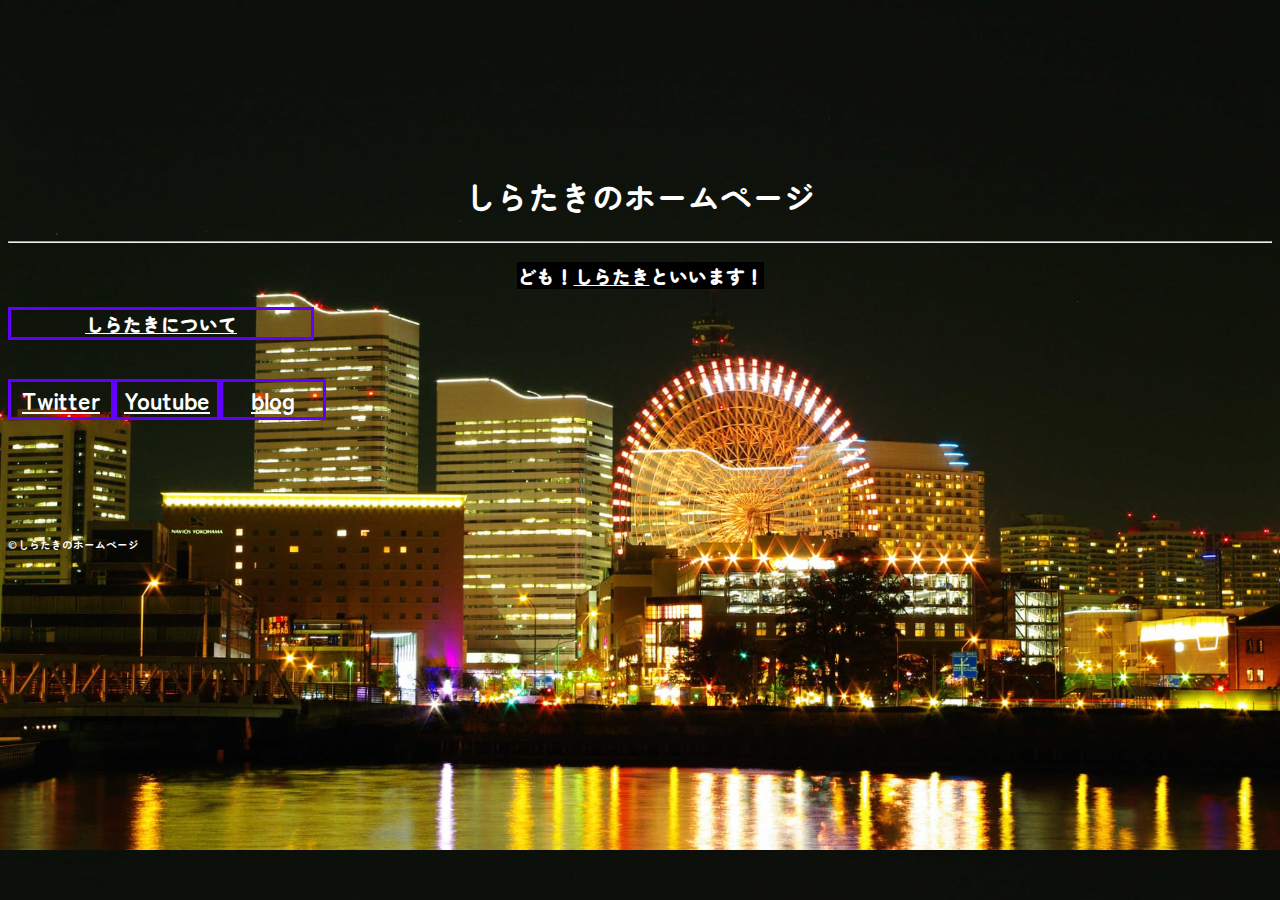
<file: index.html>
<!DOCTYPE html>
<html lang="ja">
<html><head><meta http-equiv="Content-Type" content="text/html; charset=UTF-8">



<title>しらたきのほーむぺーじ!</title>
<link rel="stylesheet" href="./sirataki.css">
<link rel="preconnect" href="https://fonts.googleapis.com">
<link rel="preconnect" href="https://fonts.gstatic.com" crossorigin>
<link href="https://fonts.googleapis.com/css2?family=Zen+Maru+Gothic:wght@900&display=swap" rel="stylesheet">
<link rel="preconnect" href="https://fonts.googleapis.com">
<link rel="preconnect" href="https://fonts.gstatic.com" crossorigin>
<link href="https://fonts.googleapis.com/css2?family=Zen+Maru+Gothic:wght@700&display=swap" rel="stylesheet">
<meta name="しらたきのホームページ" content="しらたきの公式ホームページです">


<link rel="icon" href="favicon (2).ico">
<meta name="viewport" content="width=device-width,initial-scale=1">

</head>
<body>
 
  <br>
  <br>
  <br>
  <br>
  <br>
  <br>
  <h1>しらたきのホームページ</h1>
  <hr style="text-align: center; size: 60px;">
   <h3 style="text-align: center; "><mark><test style="color: rgb(255, 255, 255);">ども！<a href="https://twitter.com/Pcsirataki">しらたき</a>といいます！</mark></test></h3>
 
  <h3 style="text-align: center; color: rgb(98, 0, 255); font-weight: 800 ; border: 3px solid; width: 300px;"> <a
      href="syoukai.html">しらたきについて</a></h3>
<div style="display: flex;"><h2 style="border: 3px solid; color: rgb(98, 0, 255); text-align: center; width: 100px;"><a href="https://twitter.com/Pcsirataki">Twitter</a></h2>
<h2 style="border: 3px solid; color: rgb(98, 0, 255); text-align: center; width: 100px;"><a href="https://www.youtube.com/channel/UCWo4efcNh8a5rXAgR01i0bA">Youtube</a></h2>
<h2 style="border: 3px solid; color: rgb(98, 0, 255); text-align: center; width: 100px;"><a
    href="https://t.co/UV4ilXXT1l">blog</a></h2></div>
  


    
    

<br>
<br>
<br>
<h6>©しらたきのホームページ</h6>

  

</body>
</file>
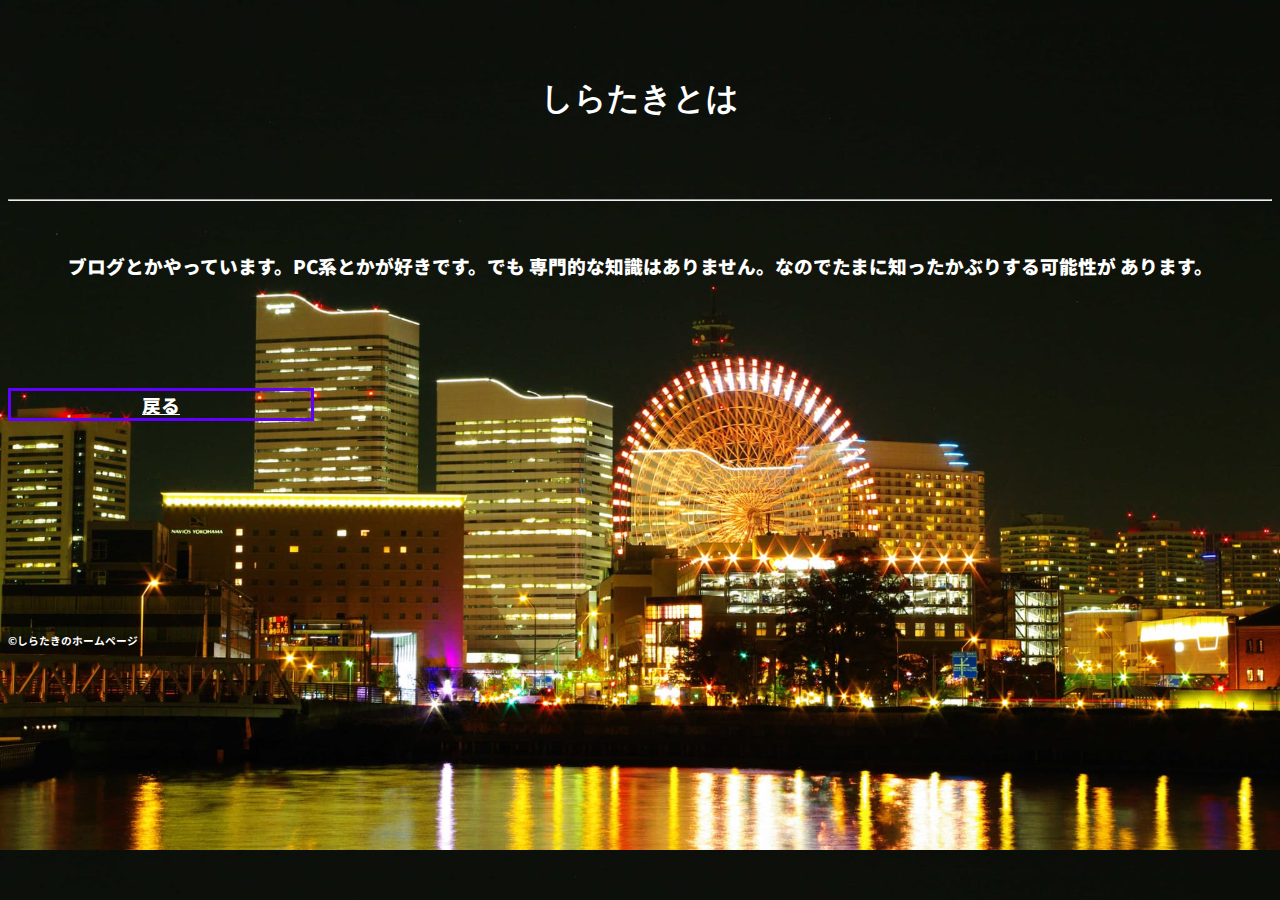
<file: syoukai.html>
<!DOCTYPE html>
<html lang="ja">
<head>
    <meta charset="UTF-8">
    <meta http-equiv="X-UA-Compatible" content="IE=edge">
    <meta name="viewport" content="width=device-width, initial-scale=1.0">
    <title>しらたきについて</title>
    <link rel="preconnect" href="https://fonts.googleapis.com">
    <link rel="preconnect" href="https://fonts.gstatic.com" crossorigin>
    <link href="https://fonts.googleapis.com/css2?family=Noto+Sans+JP:wght@700&display=swap" rel="stylesheet">
    <link rel="stylesheet" href="sirataki.css">
    <link rel="icon" href="favicon (2).ico">
    <meta name="viewport" content="width=device-width,initial-scale=1">
</head>
<body style=" font-family: 'Noto Sans JP', sans-serif;">
    <br>
    <br>

    <h1 style="text-align: center; color: rgb(255, 255, 255);">しらたきとは</h1>
    <br>
    <br>
    <hr>
    <br>
    <h3 style="text-align: center;">ブログとかやっています。PC系とかが好きです。でも
    専門的な知識はありません。なのでたまに知ったかぶりする可能性が
あります。</h3>
<br>
<br>
<br>

<h3 style="text-align: center; border: 3px solid ; width: 300px; color: rgb(98, 0, 255);"><a href="index.html">戻る</a></h3>
<br>
<br>
<br>
<br>
<br>
<br>
<br>

<h6>©しらたきのホームページ</h6>
</body>
</html>
</file>
<file: sirataki.css>
body {
    background-image: url(背景.jpg);
    font-family: 'Zen Maru Gothic', sans-serif;
    color: rgb(255, 255, 255);
    background-size: cover;
    


}

h1 {
    font-family: 'Zen Maru Gothic', sans-serif;
    text-align: center;
    border-color: rgb(133, 14, 252)
}

h3 {
    font-weight: 900;
    color: rgb(255, 255, 255);
    
    
}

a {
    color: rgb(255, 255, 255);
}

hr {
    color: blue;

}
mark{
    background-color: black;
}
</file>
